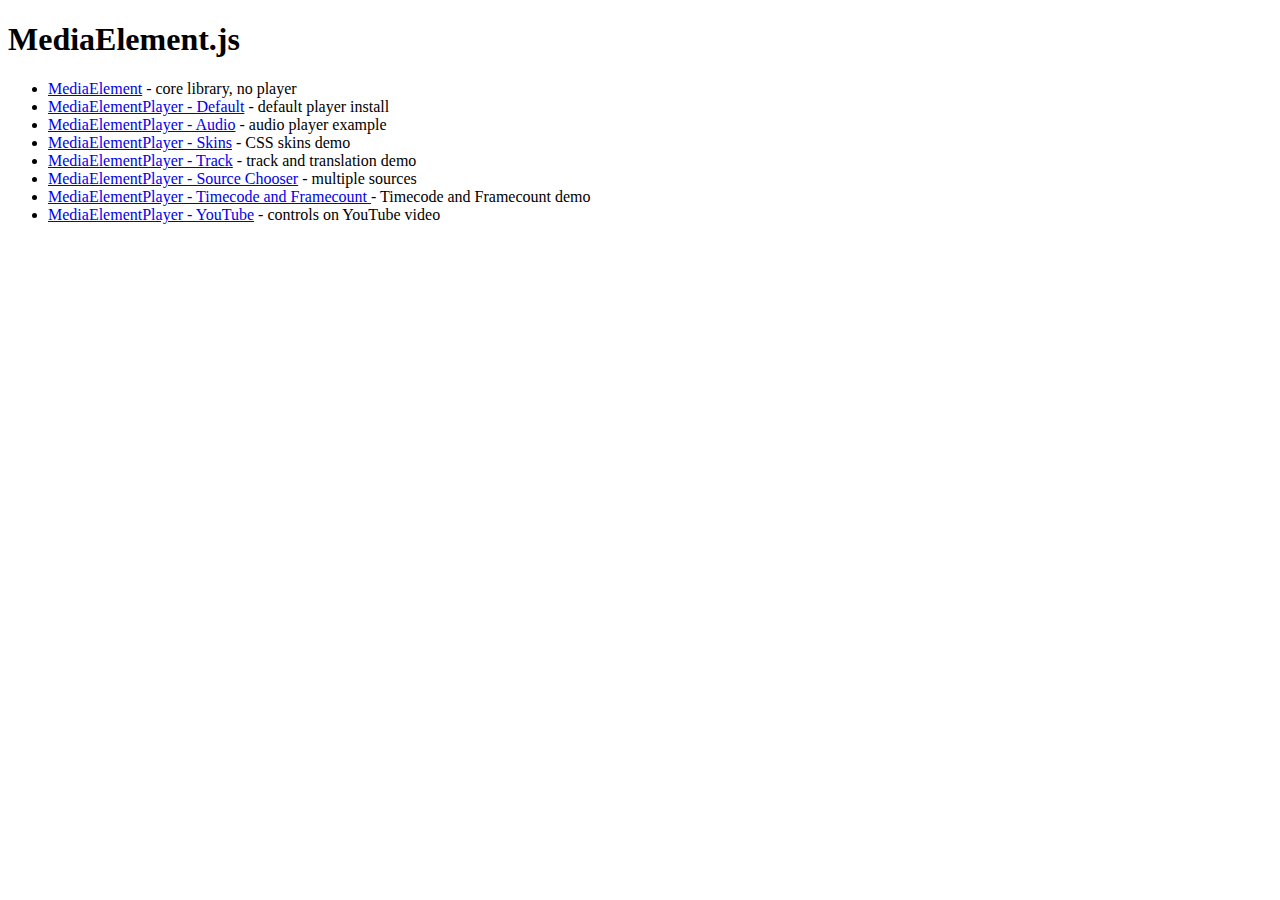
<file: sites/all/libraries/mediaelement/demo/index.html>
<!DOCTYPE html>
<html>
<head>
	<meta http-equiv="Content-Type" content="text/html; charset=utf-8" />
	<title>MediaElement.js</title>	
</head>
<body>

<h1>MediaElement.js</h1>

<ul>
	<li><a href="mediaelement.html">MediaElement</a> - core library, no player</li>
	<li><a href="mediaelementplayer.html">MediaElementPlayer - Default</a> - default player install</li>
	<li><a href="mediaelementplayer-audio.html">MediaElementPlayer - Audio</a> - audio player example</li>
	<li><a href="mediaelementplayer-skins.html">MediaElementPlayer - Skins</a> - CSS skins demo</li>
	<li><a href="mediaelementplayer-track.html">MediaElementPlayer - Track</a> - track and translation demo</li>
	<li><a href="mediaelementplayer-sourcechooser.html">MediaElementPlayer - Source Chooser</a> - multiple sources</li>
	<li><a href="mediaelementplayer-frameaccurate.html">MediaElementPlayer - Timecode and Framecount </a> - Timecode and Framecount demo</li>
	<li><a href="mediaelementplayer-youtube.html">MediaElementPlayer - YouTube</a> - controls on YouTube video</li>
</ul>

</body>
</html>
</file>
